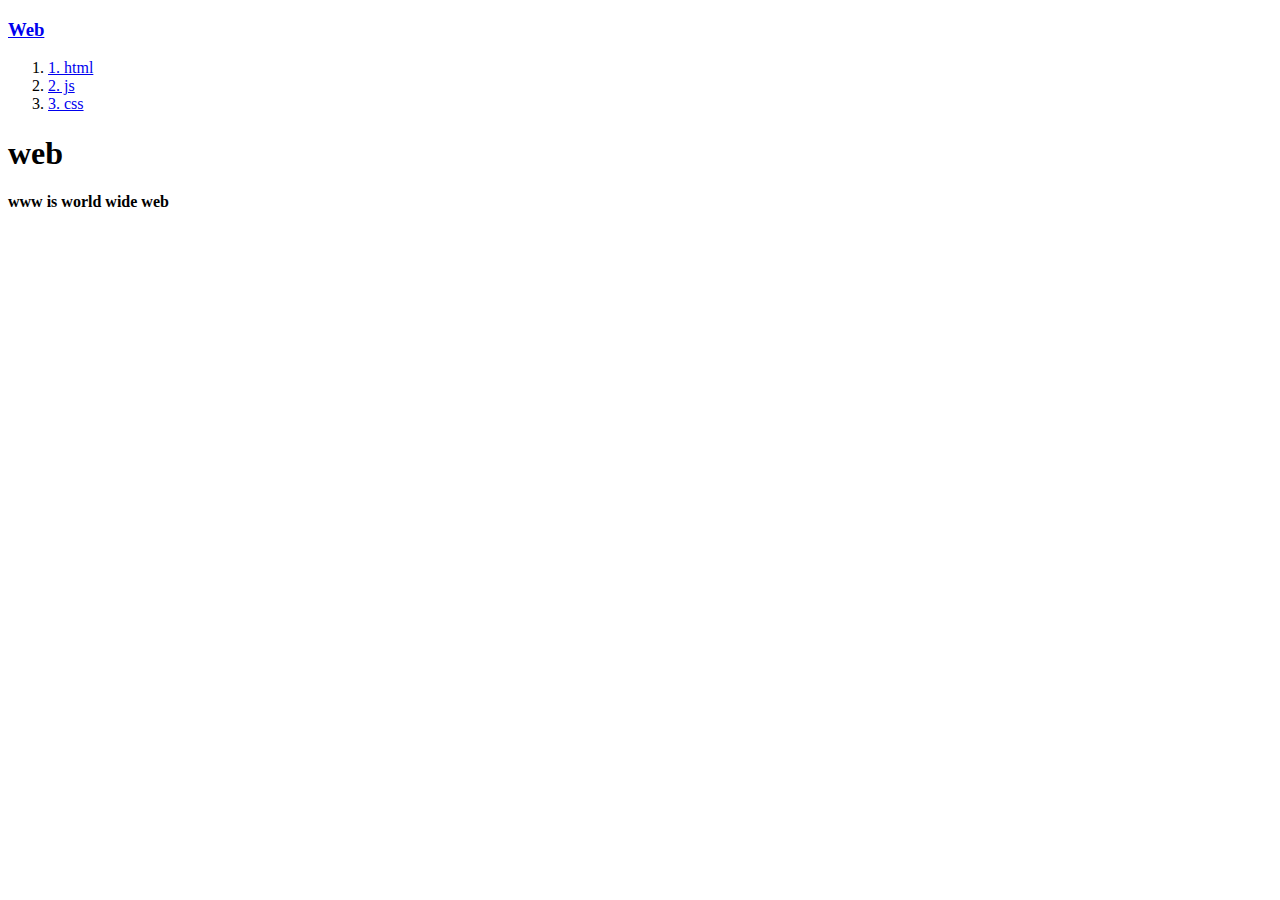
<file: index.html>
<!DOCTYPE html>
<html>
  <head>
    <title>생활코딩 연습</title>
    <meta charset="utf-8" />
  </head>
  <body>
    <a href="index.html"><h3>Web</h3></a>
  </body>

  <ol>
    <li><a href="1.html">1. html </a><br /></li>
    <li><a href="2.html">2. js </a><br /></li>
    <li><a href="3.html">3. css </a><br /></li>
  </ol>
  <h1>web</h1>
  <p><strong>www is world wide web</strong></p>
</html>
</file>
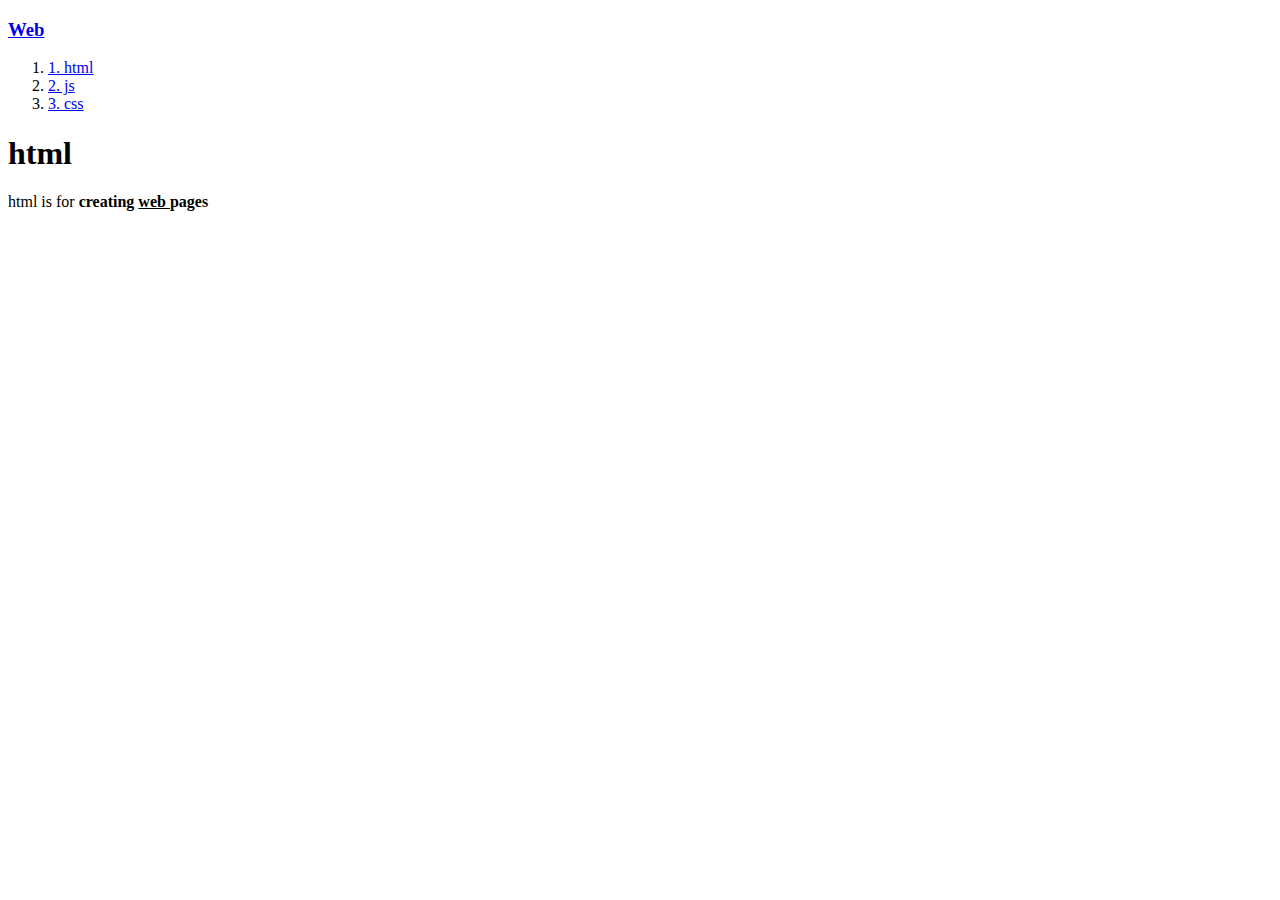
<file: 1.html>
<!DOCTYPE html>
<html>
  <head>
    <title>html</title>
    <meta charset="utf-8" />
  </head>
  <body>
    <a href="index.html"><h3>Web</h3></a>
  </body>

  <ol>
    <li><a href="1.html">1. html </a><br /></li>
    <li><a href="2.html">2. js </a><br /></li>
    <li><a href="3.html">3. css </a><br /></li>
  </ol>
  <h1>html</h1>
  <p>
    html is for <strong>creating <u>web </u>pages</strong>
  </p>
</html>
</file>
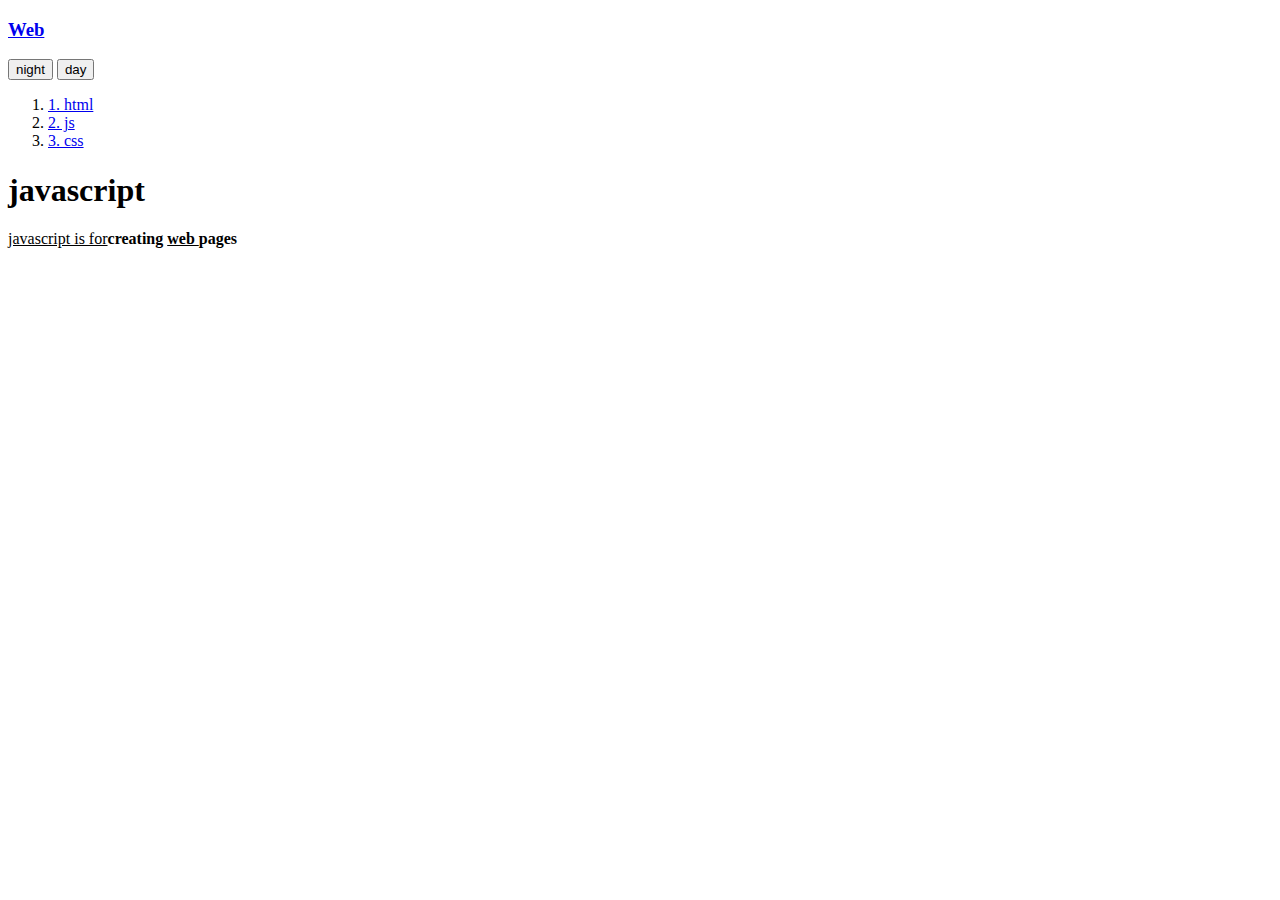
<file: 2.html>
<!DOCTYPE html>
<html>
  <head>
    <title>javascript</title>
    <meta charset="utf-8" />
  </head>
  <body>
    <a href="index.html"><h3>Web</h3></a>
    <!--밑에 쓴거는 약간 옛날 방식인 듯 그냥 3.html처럼 버튼 tag 쓰고 js file 만드는 게 나을 듯-->
    <input
      type="button"
      value="night"
      onclick="document.querySelector('body').style.backgroundColor='black';
    document.querySelector('body').style.color='white'
    "
    />
    <input
      type="button"
      value="day"
      onclick="document.querySelector('body').style.backgroundColor='white';
    document.querySelector('body').style.color='black'
    "
    />
  </body>
  <ol>
    <li><a href="1.html">1. html </a><br /></li>
    <li><a href="2.html">2. js </a><br /></li>
    <li><a href="3.html">3. css </a><br /></li>
  </ol>
  <h1>javascript</h1>
  <p>
    <u>javascript is for</u><strong>creating <u>web </u>pages</strong>
  </p>
</html>
</file>
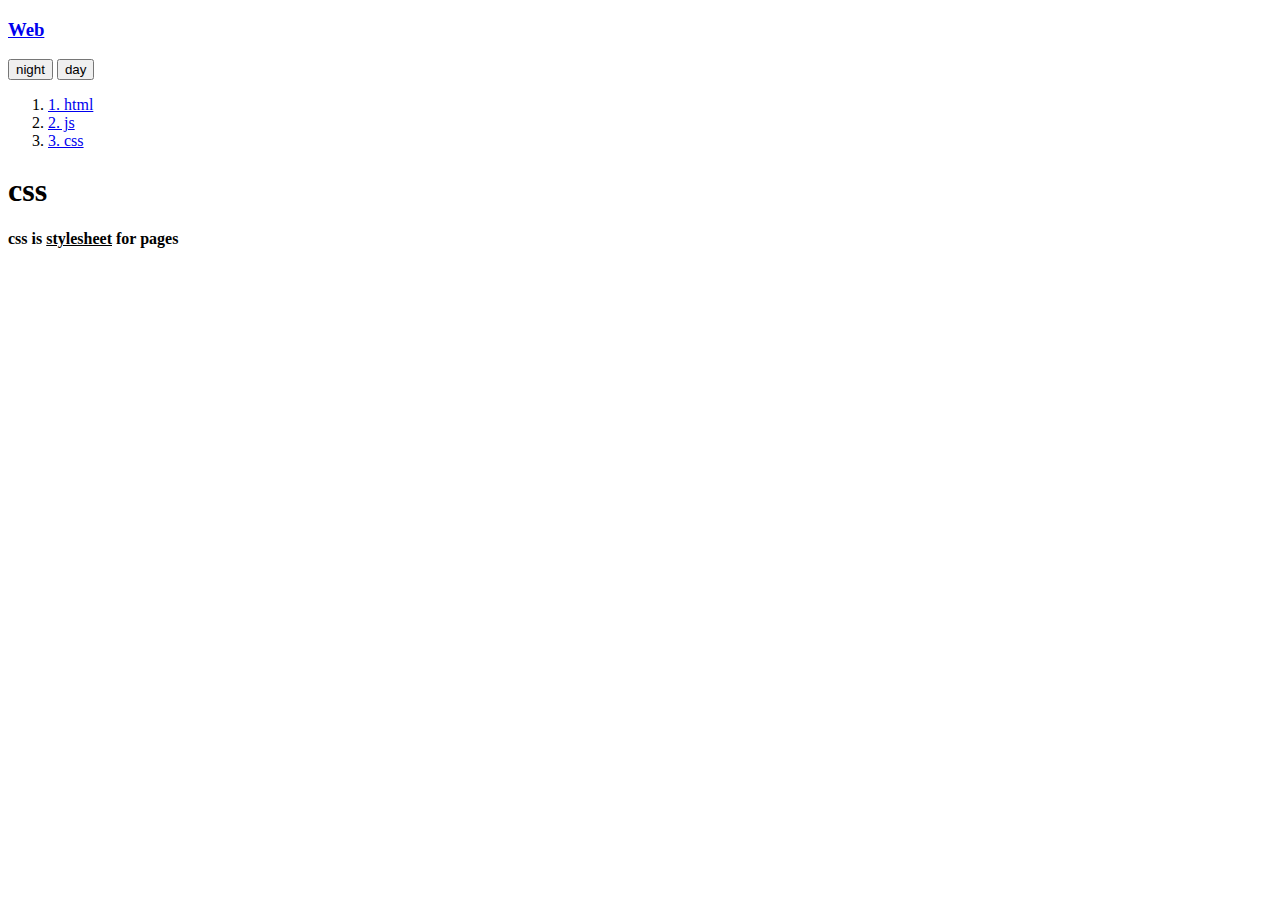
<file: 3.html>
<!DOCTYPE html>
<html>
  <head>
    <title>css</title>
    <meta charset="utf-8" />
  </head>
  <body>
    <a href="index.html"><h3>Web</h3></a>
    <!-- 2.html이랑은 다른 코드로 작성 -->
    <button onclick="night()">night</button>
    <button onclick="day()">day</button>
    <script src="./color.js"></script>
  </body>

  <ol>
    <li><a href="1.html">1. html </a><br /></li>
    <li><a href="2.html">2. js </a><br /></li>
    <li><a href="3.html">3. css </a><br /></li>
  </ol>
  <h1>css</h1>
  <p>
    <strong>css is <u>stylesheet</u> for pages</strong>
  </p>
</html>
</file>
